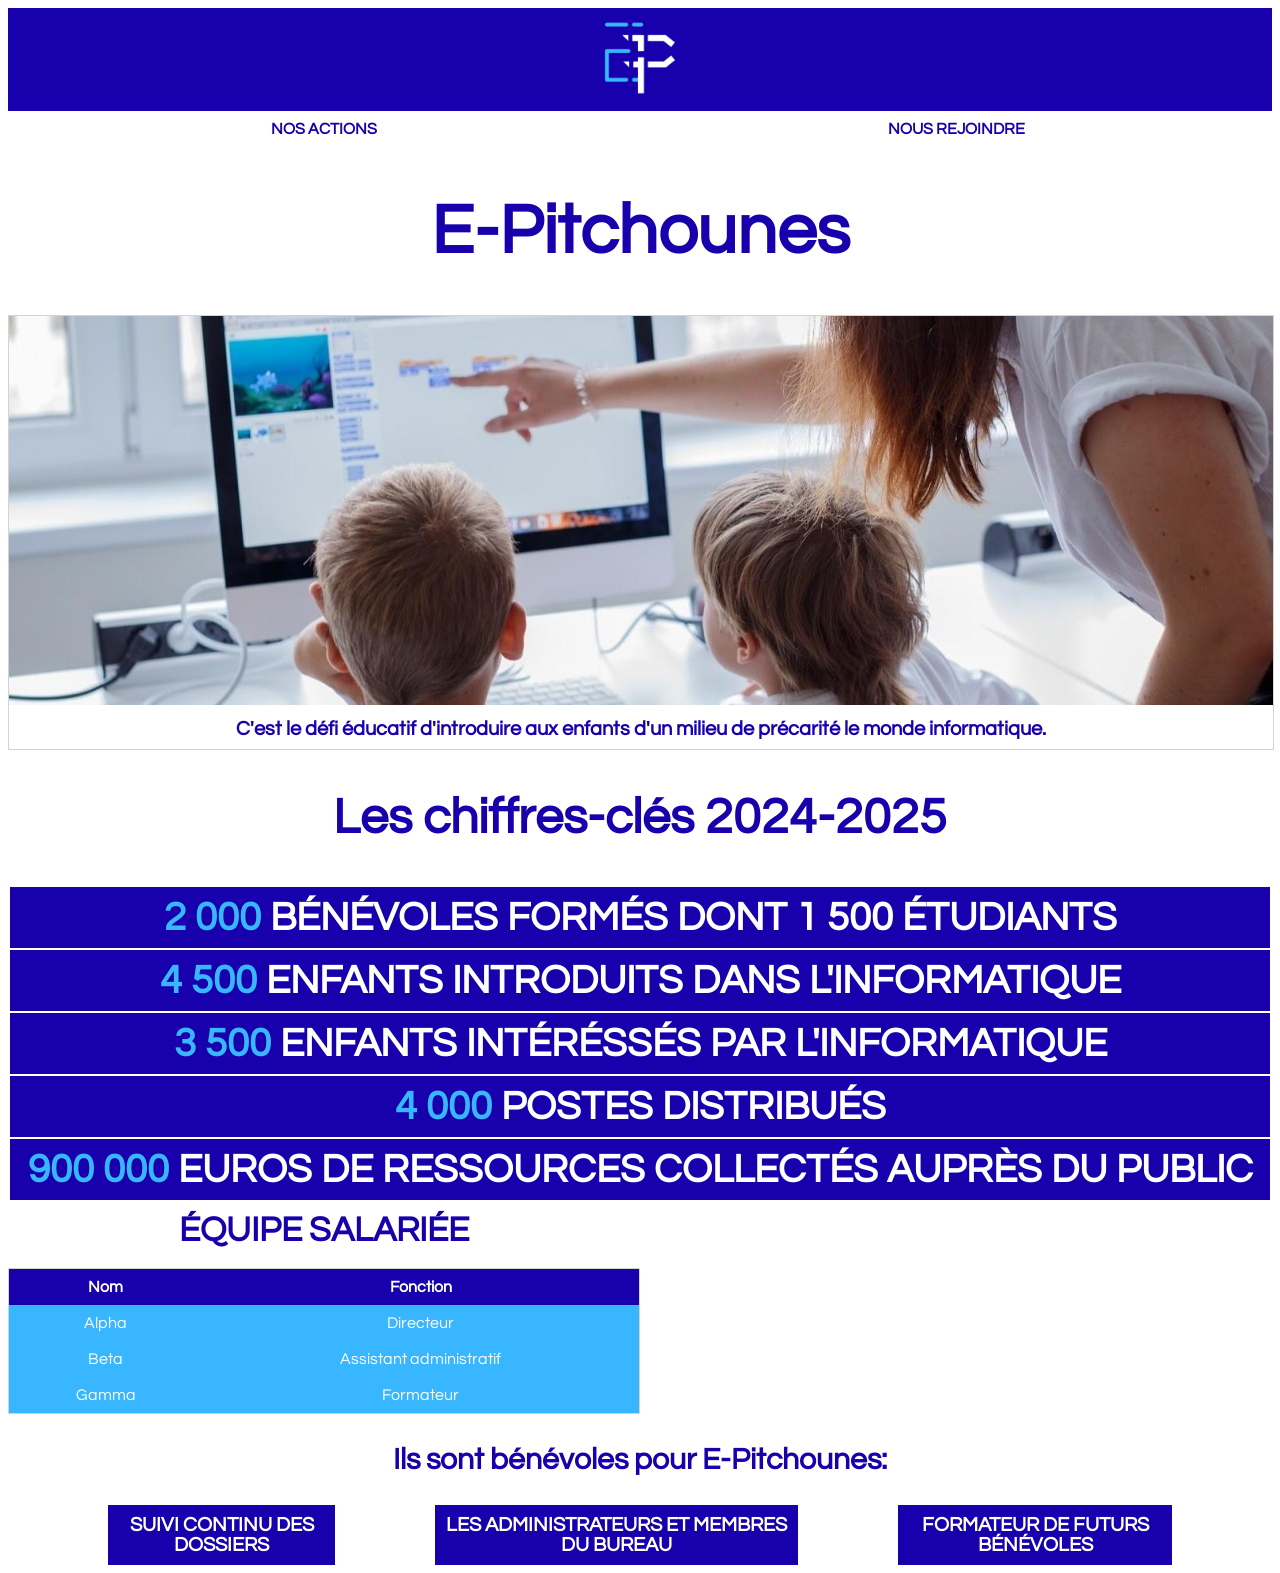
<file: index.html>
<!DOCTYPE html>
<html>
	<head>
		<meta charset="utf-8">
		<title>E-Pitchounes - Accueil</title>
		<link rel="stylesheet" href="style.css">
		<style>
			.div-center{
				text-align:center;
			}

			.chiffres-cles{
				color: var(--main-color-light-blue);
			}
		</style>
	</head>
	<body>
		<div class="div-center" style="background-color: var(--main-color-blue);">
			<img class="logo-image" src="images/logo-bleu.png" alt="Logo E-Pitchounes"/>
		</div>

		<nav>
			<ul>
				<li><a href="actions.html"><span>NOS ACTIONS</span></a></li>
				<li><a href="form.html"><span>NOUS REJOINDRE</span></a></li>
			</ul>
		</nav>

		<h1 style="text-align:center">E-Pitchounes</h1>
		
		<figure>
			<img width="100%" src="images/children-it.jpg" alt="Enfants en train d'apprendre l'informatique"/>
			<figcaption>
				<span><strong>C'est le défi éducatif d'introduire aux enfants d'un milieu de précarité le monde informatique.</strong></span>
			</figcaption>
		</figure>


		<div class="div-center">
		
			<h2>Les chiffres-clés 2024-2025</h2>

			<table class="data">
				<tr>
					<td><span class="chiffres-cles">2 000</span> bénévoles formés dont 1 500 étudiants</td>
				</tr>
				<tr>
					<td><span class="chiffres-cles">4 500</span> enfants introduits dans l'informatique</td>
				</tr>
				<tr>
					<td><span class="chiffres-cles">3 500</span> enfants intéréssés par l'informatique</td>
				</tr>
				<tr>
					<td><span class="chiffres-cles">4 000</span> postes distribués</td>
				</tr>
				<tr>
					<td><span class="chiffres-cles">900 000</span> euros de ressources collectés auprès du public</td>
				</tr>
			</table>


			<table id="team">
				<caption>Équipe salariée<caption>
				<thead>
					<tr>
						<th>Nom</th>
						<th>Fonction</th>
					</tr>
				<thead>

				<tbody>
					<tr>
						<td>Alpha</td>
						<td>Directeur</td>
					</tr>
					<tr>
						<td>Beta</td>
						<td>Assistant administratif</td>
					</tr>
					<tr>
						<td>Gamma</td>
						<td>Formateur</td>
					</tr>

				</tbody>
			</table>

			<h3>Ils sont bénévoles pour E-Pitchounes:</h2>
			<table class="reason">
				<tr>
					<td>Suivi continu des dossiers</td>
					<td>Les administrateurs et membres du bureau</td>
					<td>Formateur de futurs bénévoles</td>
				</tr>
			</table>

		</div>
	</body>
</html>
</file>
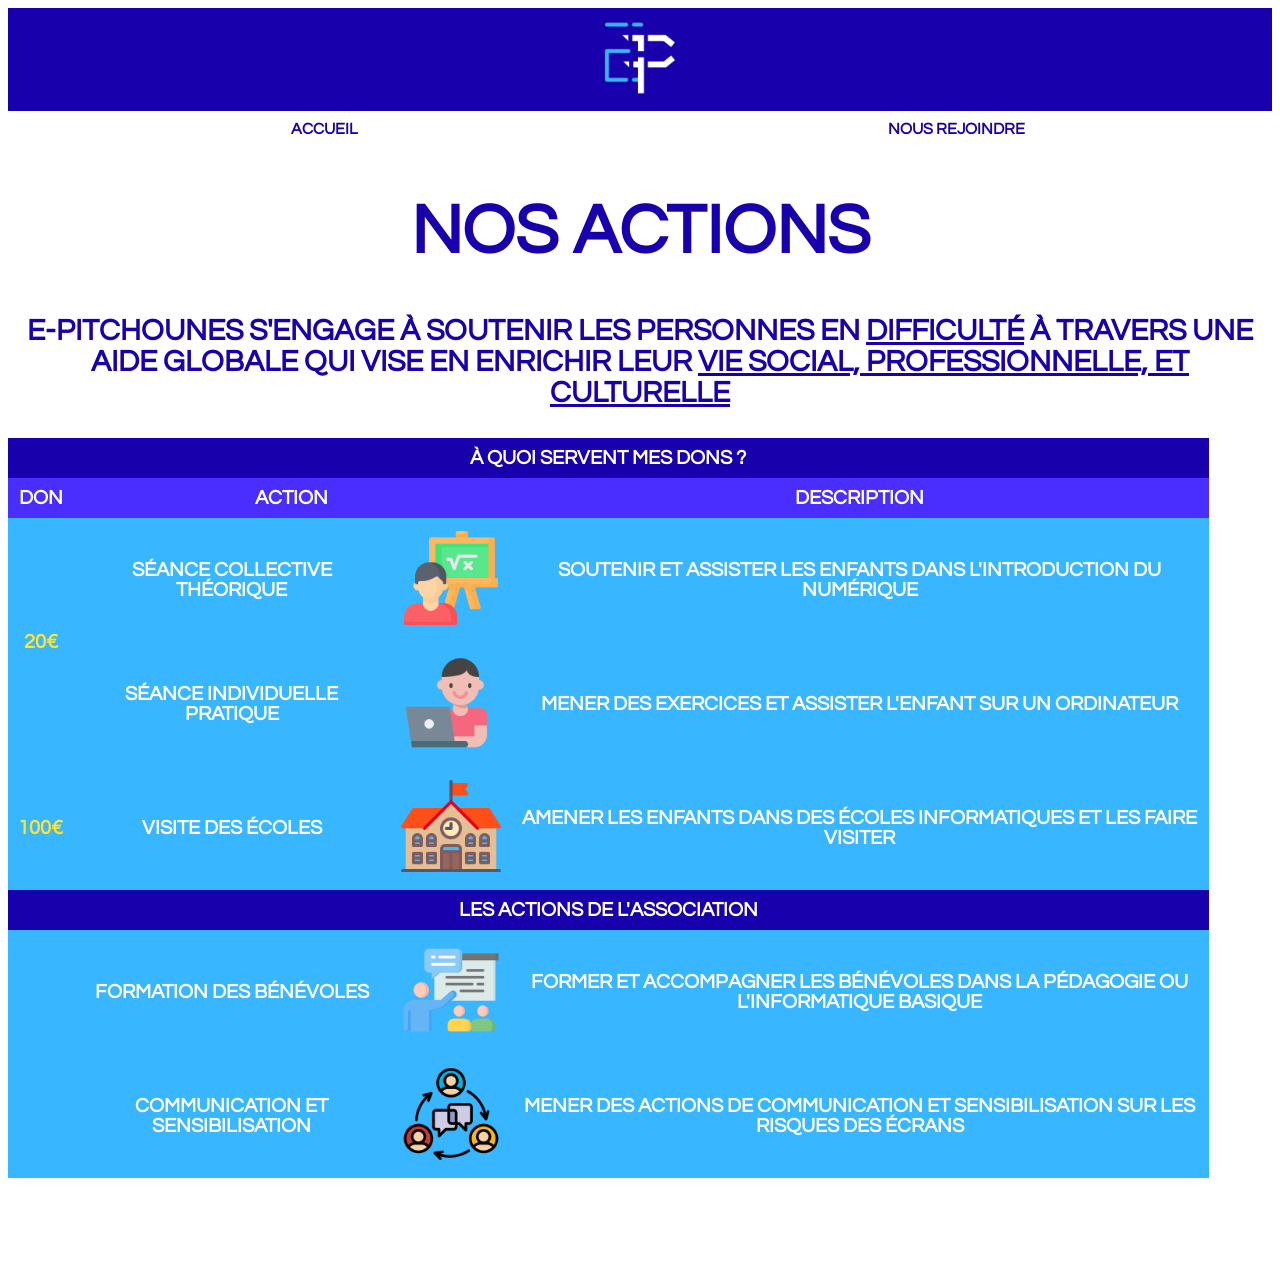
<file: actions.html>
<!DOCTYPE html>
<html>
	<head>
		<meta charset="utf-8">
		<link rel="stylesheet" href="style.css">
		<title>E-Pitchounes - Nos Actions</title>
		<style>
			.div-center{
				text-align:center;
			}
			.presentation{
 			   text-decoration: underline;
			}
		</style>
	</head>
	<body>
		<div class="div-center" style="background-color: var(--main-color-blue);">
			<img class="logo-image" src="images/logo-bleu.png" alt="Logo E-Pitchounes" />
		</div>

		<nav>
			<ul>
				<li><a href="index.html"><span>ACCUEIL</span></a></li>
				<li><a href="form.html"><span>NOUS REJOINDRE</span></a></li>
			</ul>
		</nav>

		<h1 style="text-align:center">NOS ACTIONS</h1>

		<h3 style="text-align:center; text-transform:uppercase;">
			E-Pitchounes s'engage à soutenir les personnes en <span class="presentation">difficulté</span> à travers une aide globale qui vise en enrichir leur <span class="presentation">vie social, professionnelle, et culturelle</span>
		</h3>

		<table class="action">

			<tr>
				<th colspan="4">À quoi servent mes dons ?</th>
			</tr>

			<tr>
				<td class="action-cell">Don</td>
				<td colspan="2" class="action-cell">Action</td>
				<td class="action-cell">Description</td>
			</tr>

			<tr>
				<td class="eur	" rowspan="2">20€</td>
				<td>Séance collective théorique</td>
				<td><img src="images/presentation.png" alt="Séance collective théorique"></td>
				<td>Soutenir et assister les enfants dans l'introduction du numérique</td>
			</tr>

			<tr>
				<td>Séance individuelle pratique</td>
				<td><img src="images/computer.png" alt="Séance individuelle pratique"></td>
				<td>Mener des exercices et assister l'enfant sur un ordinateur</td>
			</tr>

			<tr>
				<td class="eur">100€</td>
				<td>Visite des écoles</td>
				<td><img src="images/school.png" alt="Visite des écoles"></td>
				<td>Amener les enfants dans des écoles informatiques et les faire visiter</td>
			</tr>

			<tr>
				<th colspan="4">Les actions de l'association</th>
			</tr>

			<tr>
				<td>&nbsp</td>
				<td>Formation des bénévoles</td>
				<td><img src="images/formation.png" alt="Formation des bénévoles"></td>
				<td>Former et accompagner les bénévoles dans la pédagogie ou l'informatique basique</td>
			</tr>

			<tr>
				<td>&nbsp</td>
				<td>Communication et sensibilisation</td>
				<td><img src="images/communication.png" alt="Communication et sensibilisation"></td>
				<td>Mener des actions de communication et sensibilisation sur les risques des écrans</td>
			</tr>

		</table>

	</body>
</html>
</file>
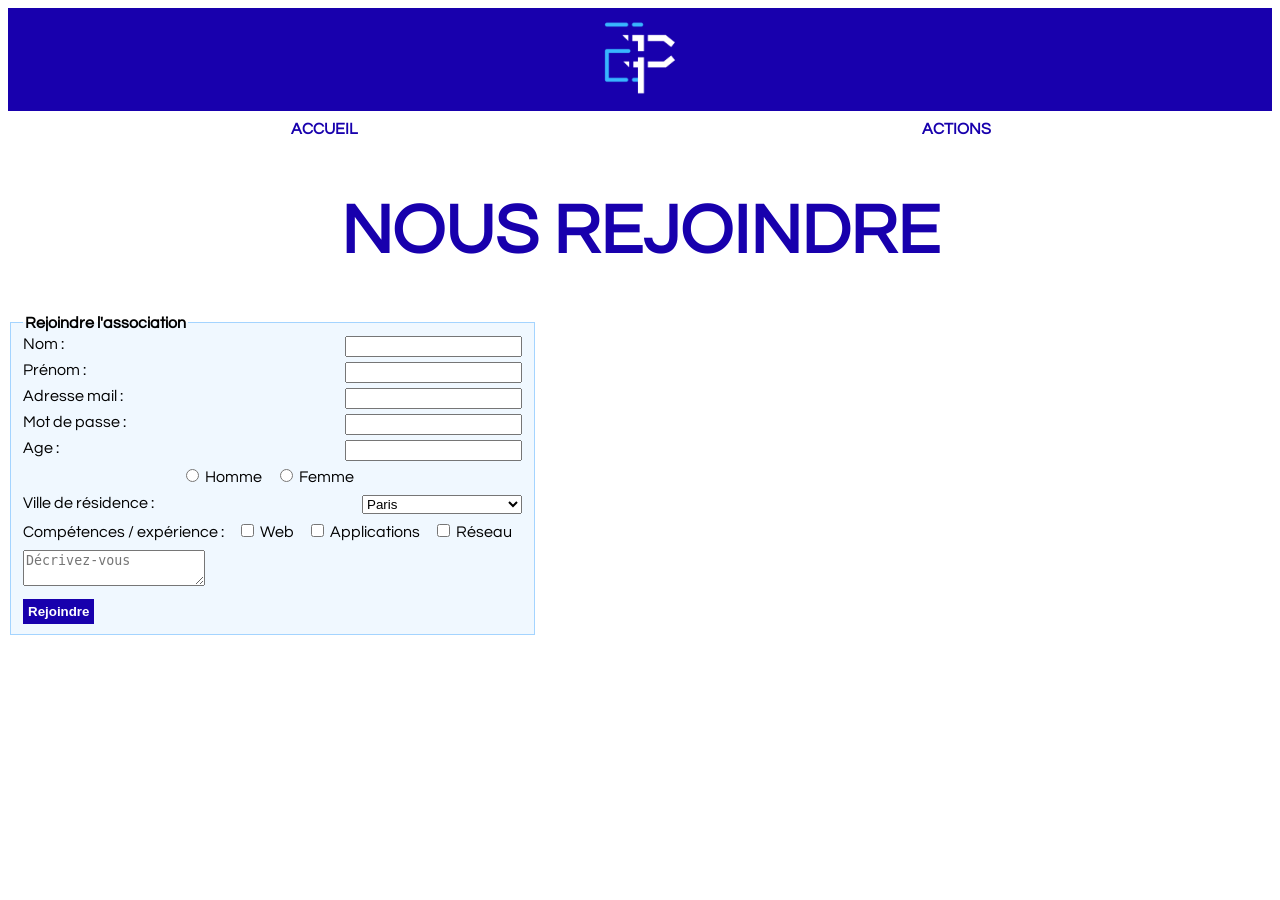
<file: form.html>
<!DOCTYPE html>
<html>
	<head>
		<meta charset="utf-8">
		<link rel="stylesheet" href="style.css">
		<title>E-Pitchounes - Nous rejoindre</title>
		<style>
			.div-center{
				text-align:center;
			}
		</style>
	</head>
	<body>
		<div class="div-center" style="background-color: var(--main-color-blue);">
			<img class="logo-image" src="images/logo-bleu.png" alt="Logo E-Pitchounes" />
		</div>

		<nav>
			<ul>
				<li><a href="index.html"><span>ACCUEIL</span></a></li>
				<li><a href="actions.html"><span>ACTIONS</span></a></li>
			</ul>
		</nav>

		<h1 style="text-align:center">NOUS REJOINDRE</h1>

        <form>
            <fieldset style="background-color: aliceblue;">
                <legend><strong>Rejoindre l'association</strong></legend>
                <div class="champ">
                    <label for="nom">Nom :</label>
                    <input type="text" id="nom" name="nom" class="right">
                </div>

                <div class="champ">
                    <label for="prenom">Prénom :</label>
                    <input type="text" id="prenom" name="prenom" class="right">
                </div>

                <div class="champ">
                    <label for="mail">Adresse mail :</label>
                    <input type="email" id="mail" name="mail" class="right">
                </div>

                <div class="champ">
                    <label for="pass">Mot de passe :</label>
                    <input type="password" id="pass" name="pass" class="right">
                </div>

                <div class="champ">
                    <label for="age">Age :</label>
                    <input type="number" id="age" name="age" class="right">
                </div>

                <div class="champ" style="text-align: center;">
                    <input type="radio" id="h" name="sexe" value="homme">
                    <label for="h">Homme</label>

                    <input type="radio" id="f" name="sexe" value="femme">
                    <label for="f">Femme</label>
                </div>

                <div class="champ">
                    <label for="ville">Ville de résidence :</label>
                    <select id="ville" name="ville" class="right">
                        <optgroup label="Île-de-France">
                            <option value="paris">Paris</option>
                            <option value="fontainebleau">Fontainebleau</option>
                            <option value="nanterre">Nanterre</option>
                            <option value="melun">Melun</option>
                            <option value="cergy">Cergy</option>
                            <option value="boulogne-billancourt">Boulogne-Billancourt</option>
                        </optgroup>

                        <optgroup label="Occitanie">
                            <option value="toulouse">Toulouse</option>
                            <option value="nimes">Nîmes</option>
                            <option value="beziers">Béziers</option>
                            <option value="montpellier">Montpellier</option>
                            <option value="perpignan">Perpignan</option>
                            <option value="montauban">Montauban</option>
                        </optgroup>
                    </select>
                </div>

                <div class="champ">
                    <label for="competences">Compétences / expérience :</label>
                    <input type="checkbox" id="web" name="competences" value="web">
                    <label for="web">Web</label>
                    <input type="checkbox" id="app" name="competences" value="app">
                    <label for="Applications">Applications</label>
                    <input type="checkbox" id="reseau" name="competences" value="reseau">
                    <label for="reseau">Réseau</label>
                </div>

                <div class="champ">
                    <textarea name="introduction" placeholder="Décrivez-vous" style="width: stretch;"></textarea>
                </div>

                <input type="submit" value="Rejoindre" style="width: stretch;" class="submit">

            </fieldset>
        </form>


	</body>
</html>
</file>
<file: style.css>
:root{
    --main-color-blue:#1800AD;
    --main-color-light-blue:#38b6ff;
    --main-color-white:white;
    --hover-color-blue:#0025cc;
}

h1{
    font-size: 70px;
}

h2{
    font-size: 50px;
}

h3{
    font-size: 30px;
}

h1, h2, h3{
    color:var(--main-color-blue);
}

.logo-image {
    width: 100px;
    height: 100px;
}

@font-face {
    font-family: Questrial;
    src: url(questrial-regular.woff2);
}

body{
    font-family: Questrial;
}

.container-item{
    margin: 10px;
}


.intro{
    font-size: 20px;
}

img{
    background-color: var(--main-color-light-blue);
}

figure{
    width: 100%;
    margin: auto;
    border: 1px solid lightgray;
    text-align: center;

    font-size: 20px;
    color: var(--main-color-blue);
}

figcaption{
    padding: 10px;
}

.data{
    width: 100%;
}

.data td{
    background-color: var(--main-color-blue);
    color:white;
    padding: 10px;
    font-weight: bold;
    text-transform: uppercase;
    font-size: 40px;
}

#team{
    justify-self: center;
    margin-top: 10px;
    width: 50%;
    border-collapse: collapse;
    text-align:center;
    border: 1px solid lightgray;
}

#team caption{
    font-size: 35px;
    font-weight: bold;
    text-transform: uppercase;
    color:var(--main-color-blue);
    text-align: center;
    margin-bottom: 10px;
}

#team tr, 
#team td, 
#team th{
    padding: 10px;
    color:white;
    background-color: var(--main-color-light-blue);
}

#team th{
    background-color: var(--main-color-blue);
}

.reason{
    width: 100%; 
    border-spacing: 100px 0;
}

.reason td{
    background-color: var(--main-color-blue);
    color:white;
    padding: 10px;
    font-weight: bold;
    text-transform: uppercase;
    font-size: 20px;
}

.action{
    width: 95%;
    margin:10px 0 100px 0;
    justify-self:center;
    text-align:center;
    border-collapse: collapse;

}

.action th{
    background-color: var(--main-color-blue);
    color:white;
    padding: 10px;
    font-weight: bold;
    text-transform: uppercase;
    font-size: 20px;
}

.action td{
    background-color: var(--main-color-light-blue);
    color:white;
    padding: 10px;
    font-weight: bold;
    text-transform: uppercase;
    font-size: 20px;
}

.action-cell{
    background-color: #4A2EFF!important;
}

.eur{
    color:#FFE32E!important;
}

td img{
    width: 100px;
    height: 100px;
}

form{
    width: fit-content;
    text-align: left;
    justify-self: center;
}

.champ{
    margin-bottom: 10px;
}

.right{
    float: right;
}

label{
    margin-right: 10px;
}

input.submit{
    border: none;
    background-color: var(--main-color-blue);
    color: white;
    padding: 5px;
    font-weight: bold;
}

input.submit:hover{
    cursor: pointer;
    background-color: #0025cc;
}

fieldset{
    border: 1px solid #a4d4ff;
}

nav{
    width: 100%;
    margin: 0px auto 40px auto;
    background-color: white;
    position: sticky;
    top: 0px;
}

nav ul{
    list-style-type: none;
    margin: 0;
    padding: 0;
}

nav li{
    float: left;
    width: 50%;
    text-align: center;
    font-weight: bold;
}

/*Evite que le menu n'ait une hauteur nulle*/
nav ul::after{
    content: "";
    display: table;
    clear: both;
}

nav a{
    display: block; /*Toute la surface sera cliquable*/
    text-decoration: none;
    color: var(--main-color-blue);
    border-bottom: 2px solid transparent;/*Evite le décalage des éléments sous le menu à cause de la bordure en :hover*/
    padding: 10px 0px;/*Agrandit le menu et espace la bordure du texte*/
}

nav a:hover{
    color: var(--hover-color-blue);
    border-bottom: 2px solid var(--hover-color-blue);
}
</file>
